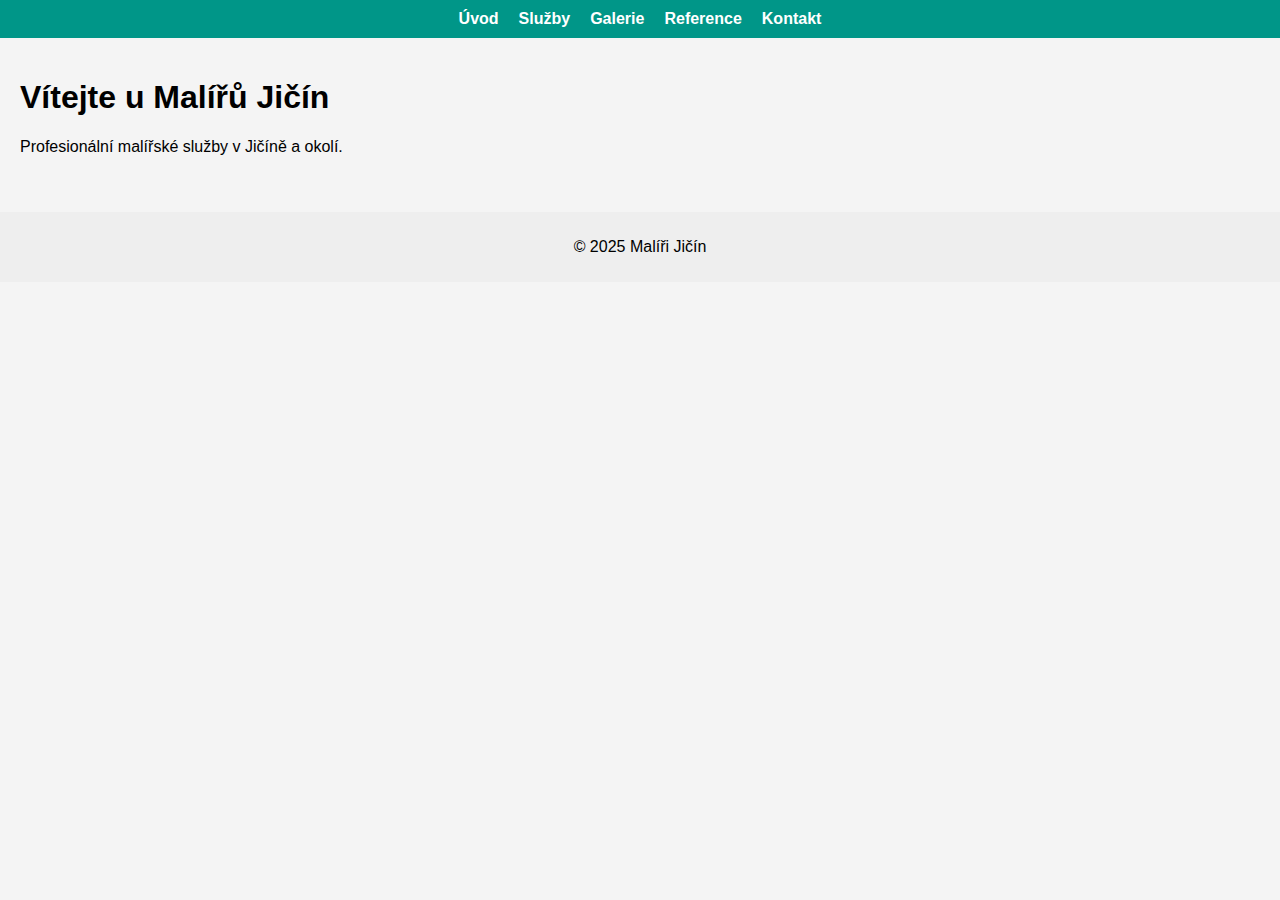
<file: index.html>
<!DOCTYPE html>
<html lang="cs">
<head>
  <meta charset="UTF-8" />
  <meta name="viewport" content="width=device-width, initial-scale=1.0"/>
  <title>Malíři Jičín – Úvod</title>
  <link rel="stylesheet" href="style.css" />
</head>
<body>
  <header>
    <nav>
      <ul>
        <li><a href="index.html">Úvod</a></li>
        <li><a href="sluzby.html">Služby</a></li>
        <li><a href="galerie.html">Galerie</a></li>
        <li><a href="reference.html">Reference</a></li>
        <li><a href="kontakt.html">Kontakt</a></li>
      </ul>
    </nav>
  </header>
  <main>
    <h1>Vítejte u Malířů Jičín</h1><p>Profesionální malířské služby v Jičíně a okolí.</p>
  </main>
  <footer>
    <p>&copy; 2025 Malíři Jičín</p>
  </footer>
</body>
</html>
</file>
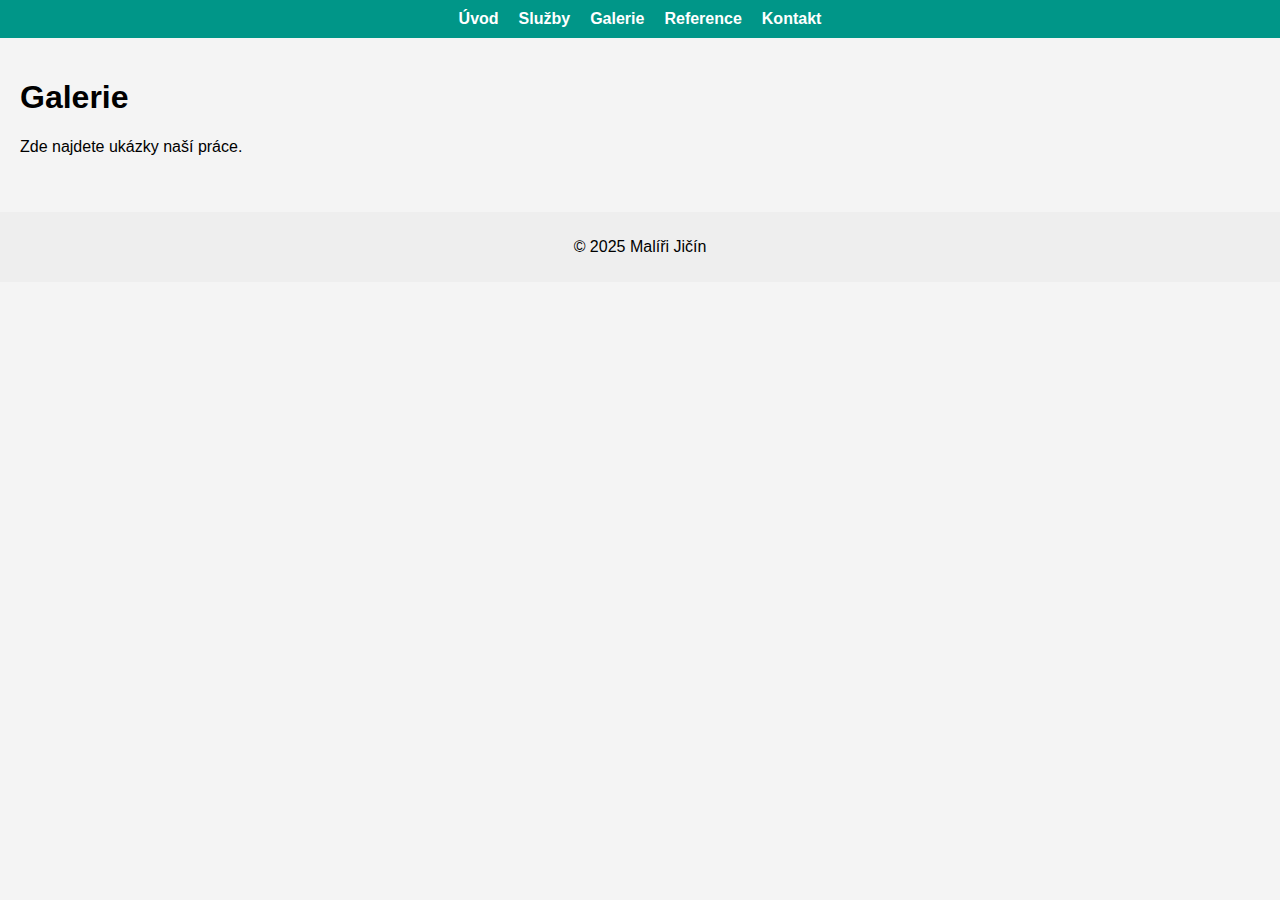
<file: galerie.html>
<!DOCTYPE html>
<html lang="cs">
<head>
  <meta charset="UTF-8" />
  <meta name="viewport" content="width=device-width, initial-scale=1.0"/>
  <title>Galerie</title>
  <link rel="stylesheet" href="style.css" />
</head>
<body>
  <header>
    <nav>
      <ul>
        <li><a href="index.html">Úvod</a></li>
        <li><a href="sluzby.html">Služby</a></li>
        <li><a href="galerie.html">Galerie</a></li>
        <li><a href="reference.html">Reference</a></li>
        <li><a href="kontakt.html">Kontakt</a></li>
      </ul>
    </nav>
  </header>
  <main>
    <h1>Galerie</h1><p>Zde najdete ukázky naší práce.</p>
  </main>
  <footer>
    <p>&copy; 2025 Malíři Jičín</p>
  </footer>
</body>
</html>
</file>
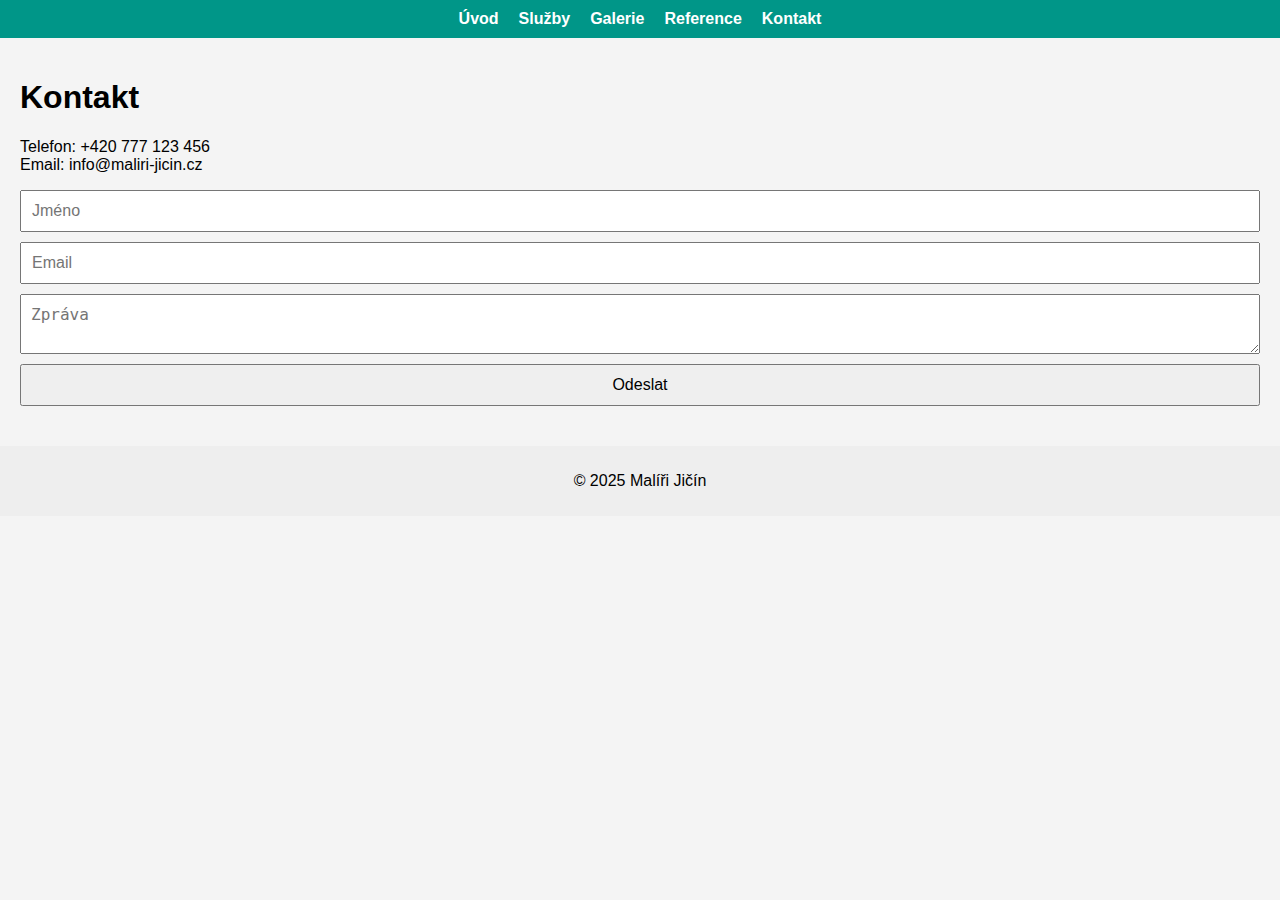
<file: kontakt.html>
<!DOCTYPE html>
<html lang="cs">
<head>
  <meta charset="UTF-8" />
  <meta name="viewport" content="width=device-width, initial-scale=1.0"/>
  <title>Kontakt</title>
  <link rel="stylesheet" href="style.css" />
</head>
<body>
  <header>
    <nav>
      <ul>
        <li><a href="index.html">Úvod</a></li>
        <li><a href="sluzby.html">Služby</a></li>
        <li><a href="galerie.html">Galerie</a></li>
        <li><a href="reference.html">Reference</a></li>
        <li><a href="kontakt.html">Kontakt</a></li>
      </ul>
    </nav>
  </header>
  <main>
    <h1>Kontakt</h1><p>Telefon: +420 777 123 456<br>Email: info@maliri-jicin.cz</p><form><input type='text' placeholder='Jméno' required><input type='email' placeholder='Email' required><textarea placeholder='Zpráva'></textarea><button type='submit'>Odeslat</button></form>
  </main>
  <footer>
    <p>&copy; 2025 Malíři Jičín</p>
  </footer>
</body>
</html>
</file>
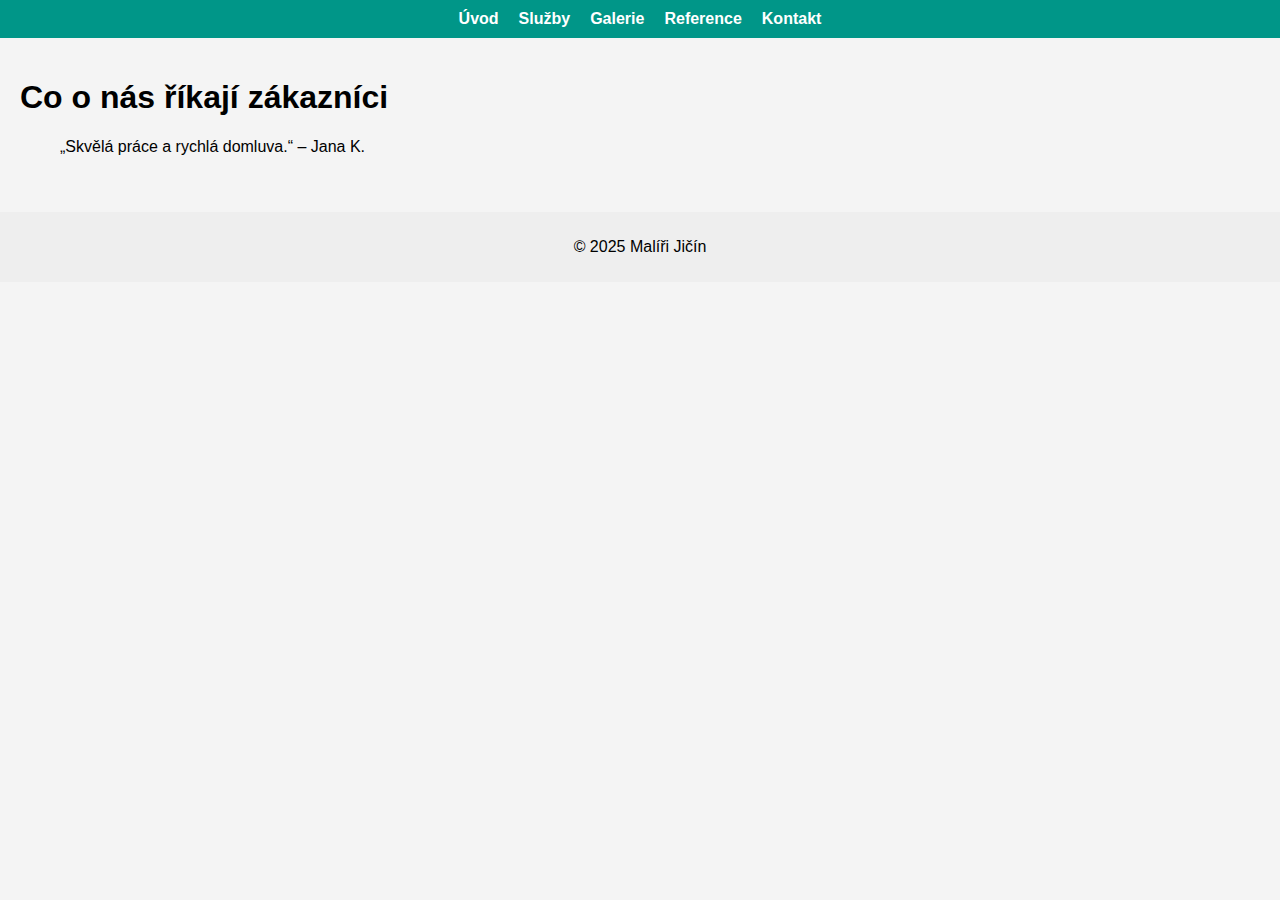
<file: reference.html>
<!DOCTYPE html>
<html lang="cs">
<head>
  <meta charset="UTF-8" />
  <meta name="viewport" content="width=device-width, initial-scale=1.0"/>
  <title>Reference</title>
  <link rel="stylesheet" href="style.css" />
</head>
<body>
  <header>
    <nav>
      <ul>
        <li><a href="index.html">Úvod</a></li>
        <li><a href="sluzby.html">Služby</a></li>
        <li><a href="galerie.html">Galerie</a></li>
        <li><a href="reference.html">Reference</a></li>
        <li><a href="kontakt.html">Kontakt</a></li>
      </ul>
    </nav>
  </header>
  <main>
    <h1>Co o nás říkají zákazníci</h1><blockquote>„Skvělá práce a rychlá domluva.“ – Jana K.</blockquote>
  </main>
  <footer>
    <p>&copy; 2025 Malíři Jičín</p>
  </footer>
</body>
</html>
</file>
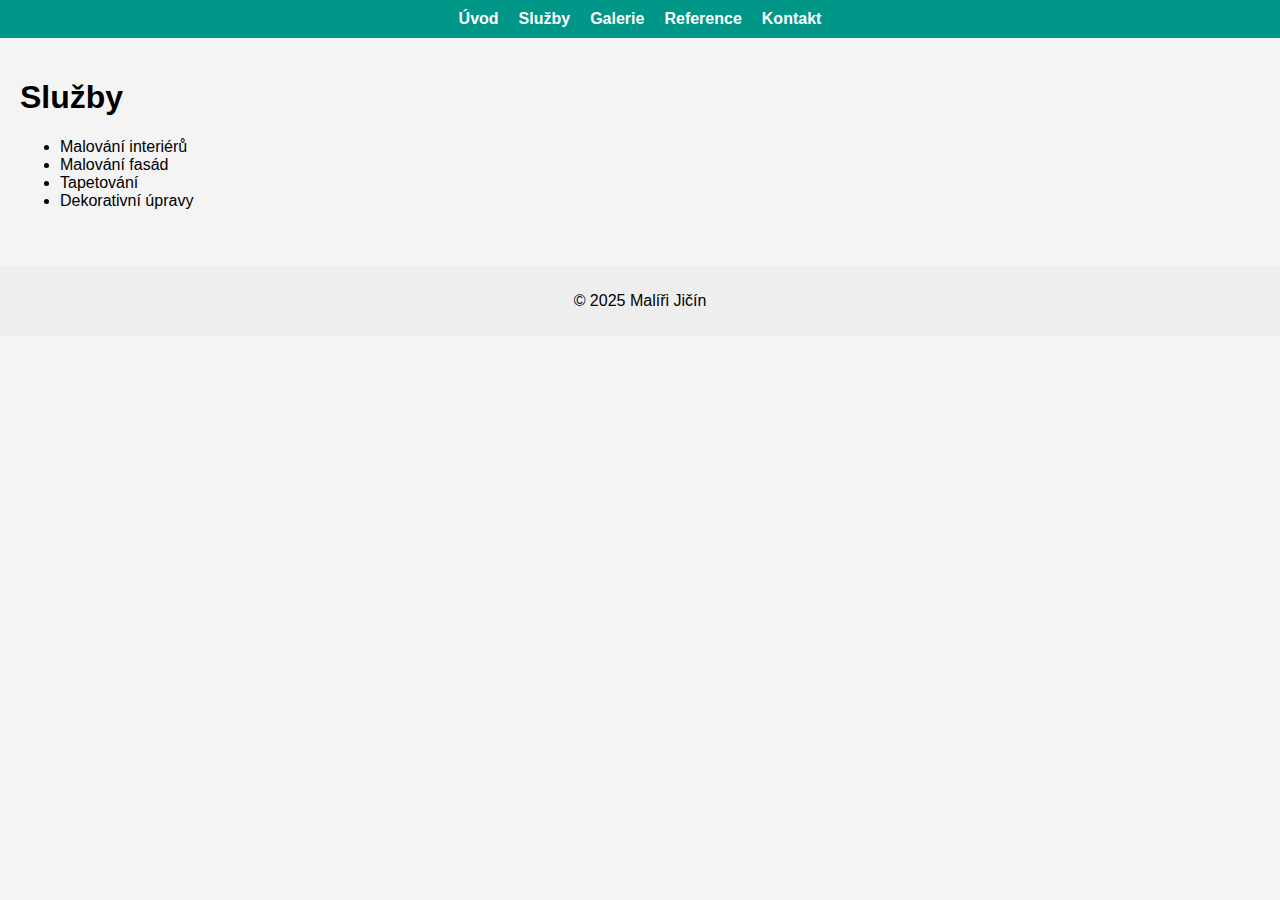
<file: sluzby.html>
<!DOCTYPE html>
<html lang="cs">
<head>
  <meta charset="UTF-8" />
  <meta name="viewport" content="width=device-width, initial-scale=1.0"/>
  <title>Naše služby</title>
  <link rel="stylesheet" href="style.css" />
</head>
<body>
  <header>
    <nav>
      <ul>
        <li><a href="index.html">Úvod</a></li>
        <li><a href="sluzby.html">Služby</a></li>
        <li><a href="galerie.html">Galerie</a></li>
        <li><a href="reference.html">Reference</a></li>
        <li><a href="kontakt.html">Kontakt</a></li>
      </ul>
    </nav>
  </header>
  <main>
    <h1>Služby</h1><ul><li>Malování interiérů</li><li>Malování fasád</li><li>Tapetování</li><li>Dekorativní úpravy</li></ul>
  </main>
  <footer>
    <p>&copy; 2025 Malíři Jičín</p>
  </footer>
</body>
</html>
</file>
<file: style.css>
body {
  font-family: Arial, sans-serif;
  margin: 0;
  padding: 0;
  background: #f4f4f4;
}
header {
  background: #009688;
  color: #fff;
  padding: 10px 0;
}
nav ul {
  list-style: none;
  display: flex;
  justify-content: center;
  gap: 20px;
  padding: 0;
  margin: 0;
}
nav ul li a {
  color: white;
  text-decoration: none;
  font-weight: bold;
}
main {
  padding: 20px;
}
footer {
  background: #eee;
  text-align: center;
  padding: 10px;
  margin-top: 20px;
}
form {
  display: flex;
  flex-direction: column;
  gap: 10px;
}
input, textarea, button {
  padding: 10px;
  font-size: 1rem;
}
</file>
